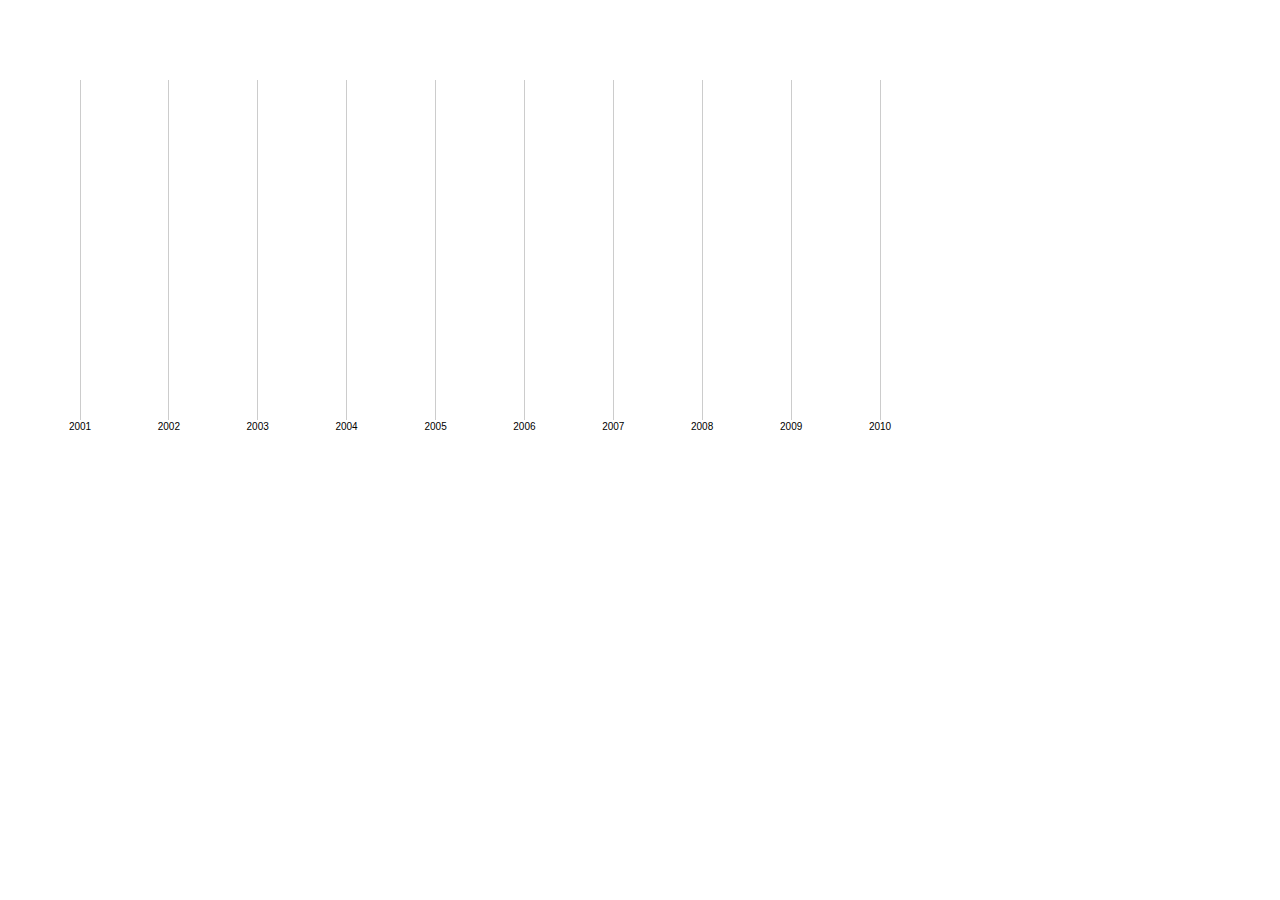
<file: index.html>
<!DOCTYPE html>
<html>
<head lang="en">
    <meta charset="UTF-8">
    <title>d3 lab</title>
    <script src="d3.js"></script>
    <style>
        body {
            font: 10px sans-serif;
            margin: 0;
        }

        path.line {
            fill: none;
            stroke: #666;
            stroke-width: 1.5px;
        }

        path.area {
            fill: #e7e7e7;
        }

        .axis {
            shape-rendering: crispEdges;
        }

        .x.axis line {
            stroke: #ccc;
        }

        .x.axis .minor {
            stroke-opacity: .5;
        }

        .x.axis path {
            display: none;
        }

        .y.axis line, .y.axis path {
            fill: none;
            stroke: #000;
        }

    </style>
</head>
<body>


<div id="container">

</div>


<script>
    var margin = {top: 80, right: 80, bottom: 80, left: 80},
            width = 960 - margin.left - margin.right,
            height = 500 - margin.top - margin.bottom;

    var parse = d3.time.format("%b %Y").parse;


    var click = function(){
        var curDomain = x.domain();
        x.domain([new Date(2001, 0,1), new Date(2001, 2 ,1)]);
        var t = svg.transition().duration(750);
        t.select(".x.axis").call(xAxis);
    }

    // Scales and axes. Note the inverted domain for the y-scale: bigger is up!
    var x = d3.time.scale().range([0, width]),
            xAxis = d3.svg.axis().scale(x).tickSize(-height).tickSubdivide(true)

    x.domain([new Date(2001, 0,1), new Date(2010, 0,1)]);


    var svg = d3.select("body").append("svg")
            .attr("width", width + margin.left + margin.right)
            .attr("height", height + margin.top + margin.bottom)
            .append("g")
            .attr("transform", "translate(" + margin.left + "," + margin.top + ")")
            .on("click", click);


    svg.append("g")
            .attr("class", "x axis")
            .attr("transform", "translate(0," + height + ")")
            .call(xAxis);

</script>
</body>
</html>
</file>
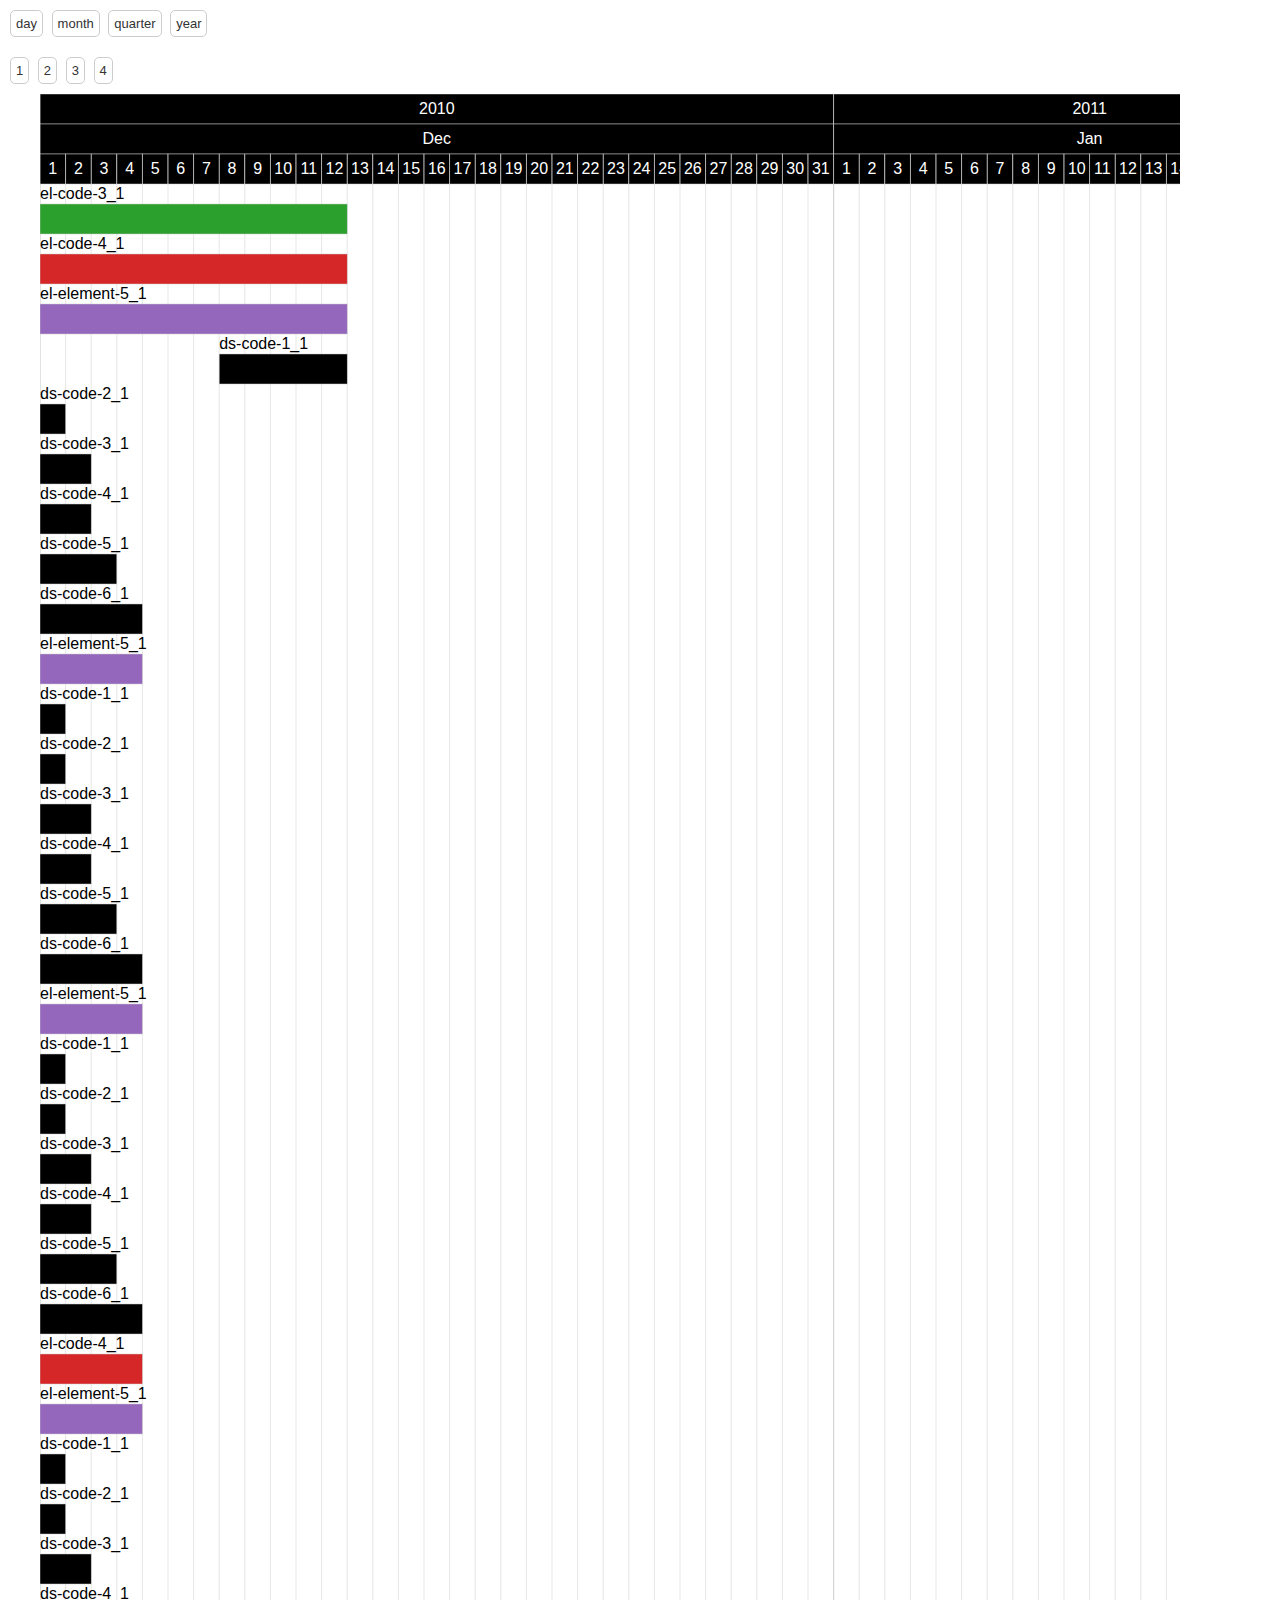
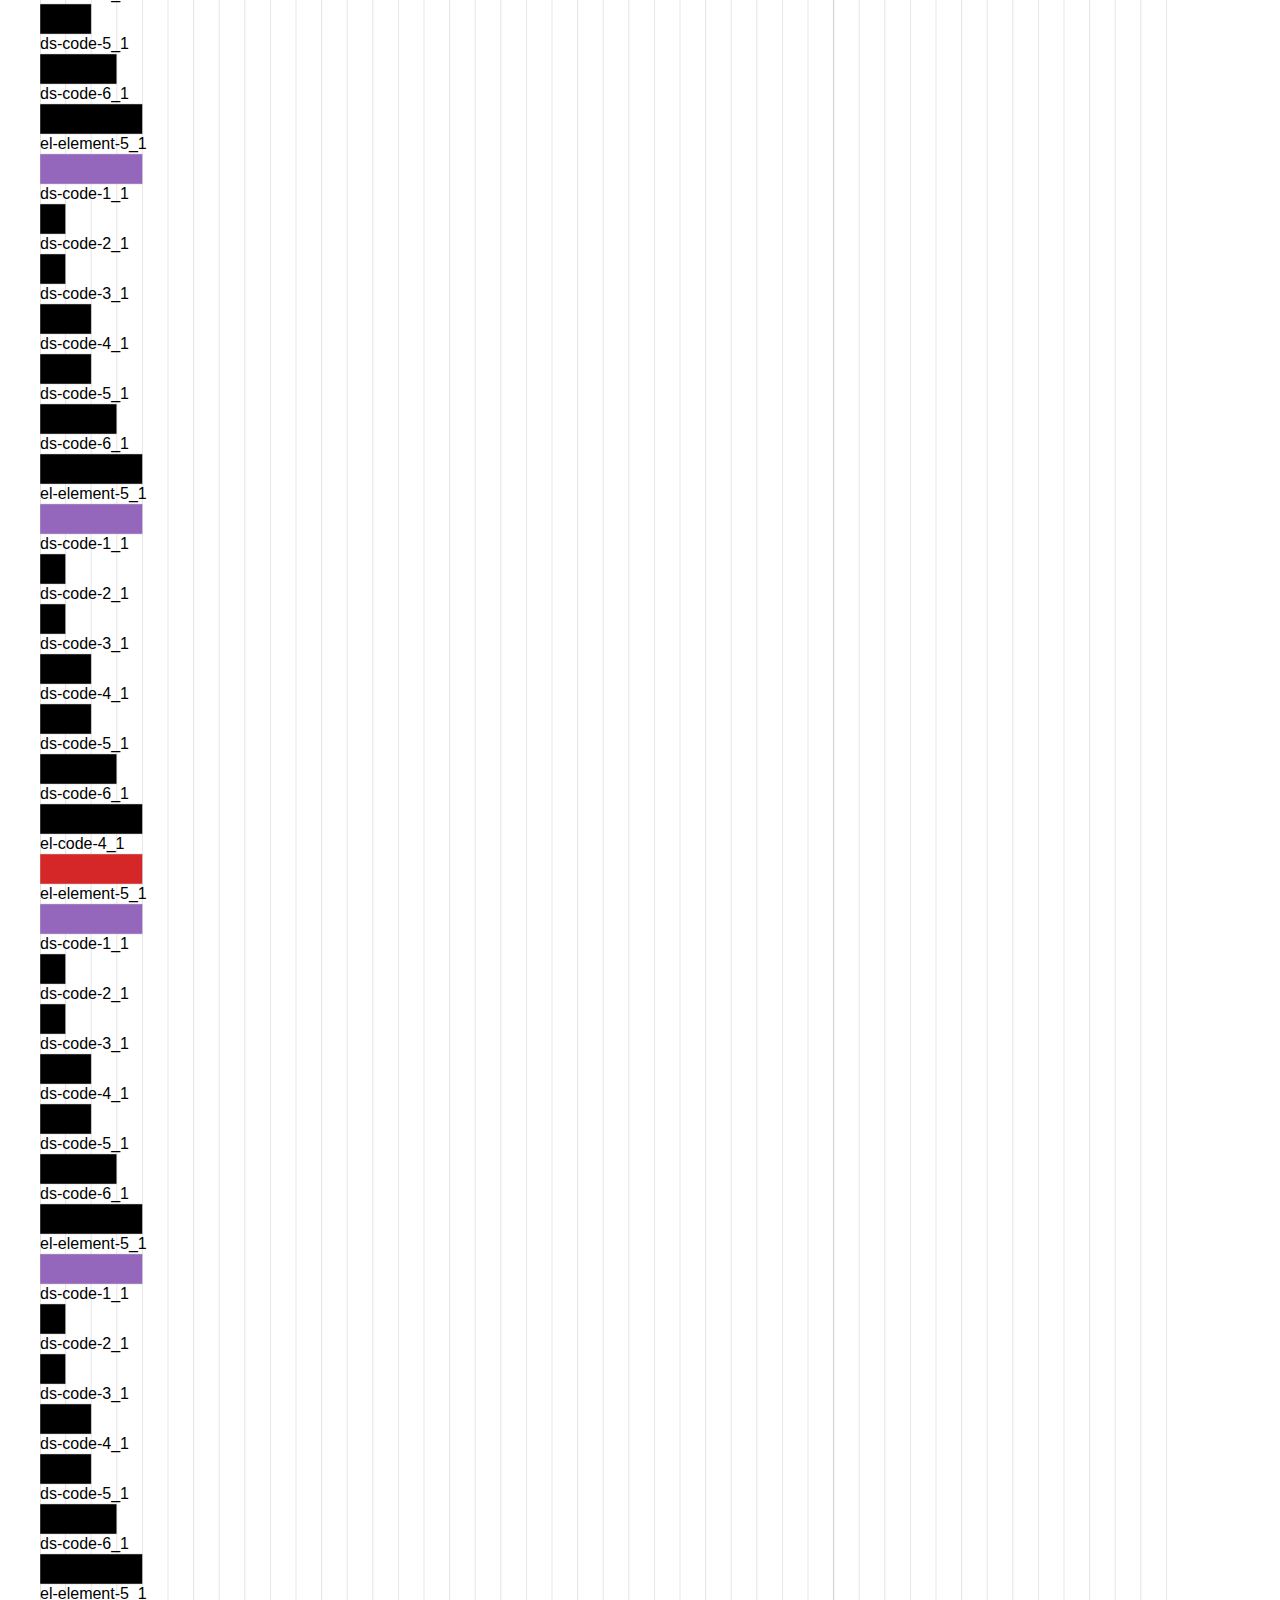
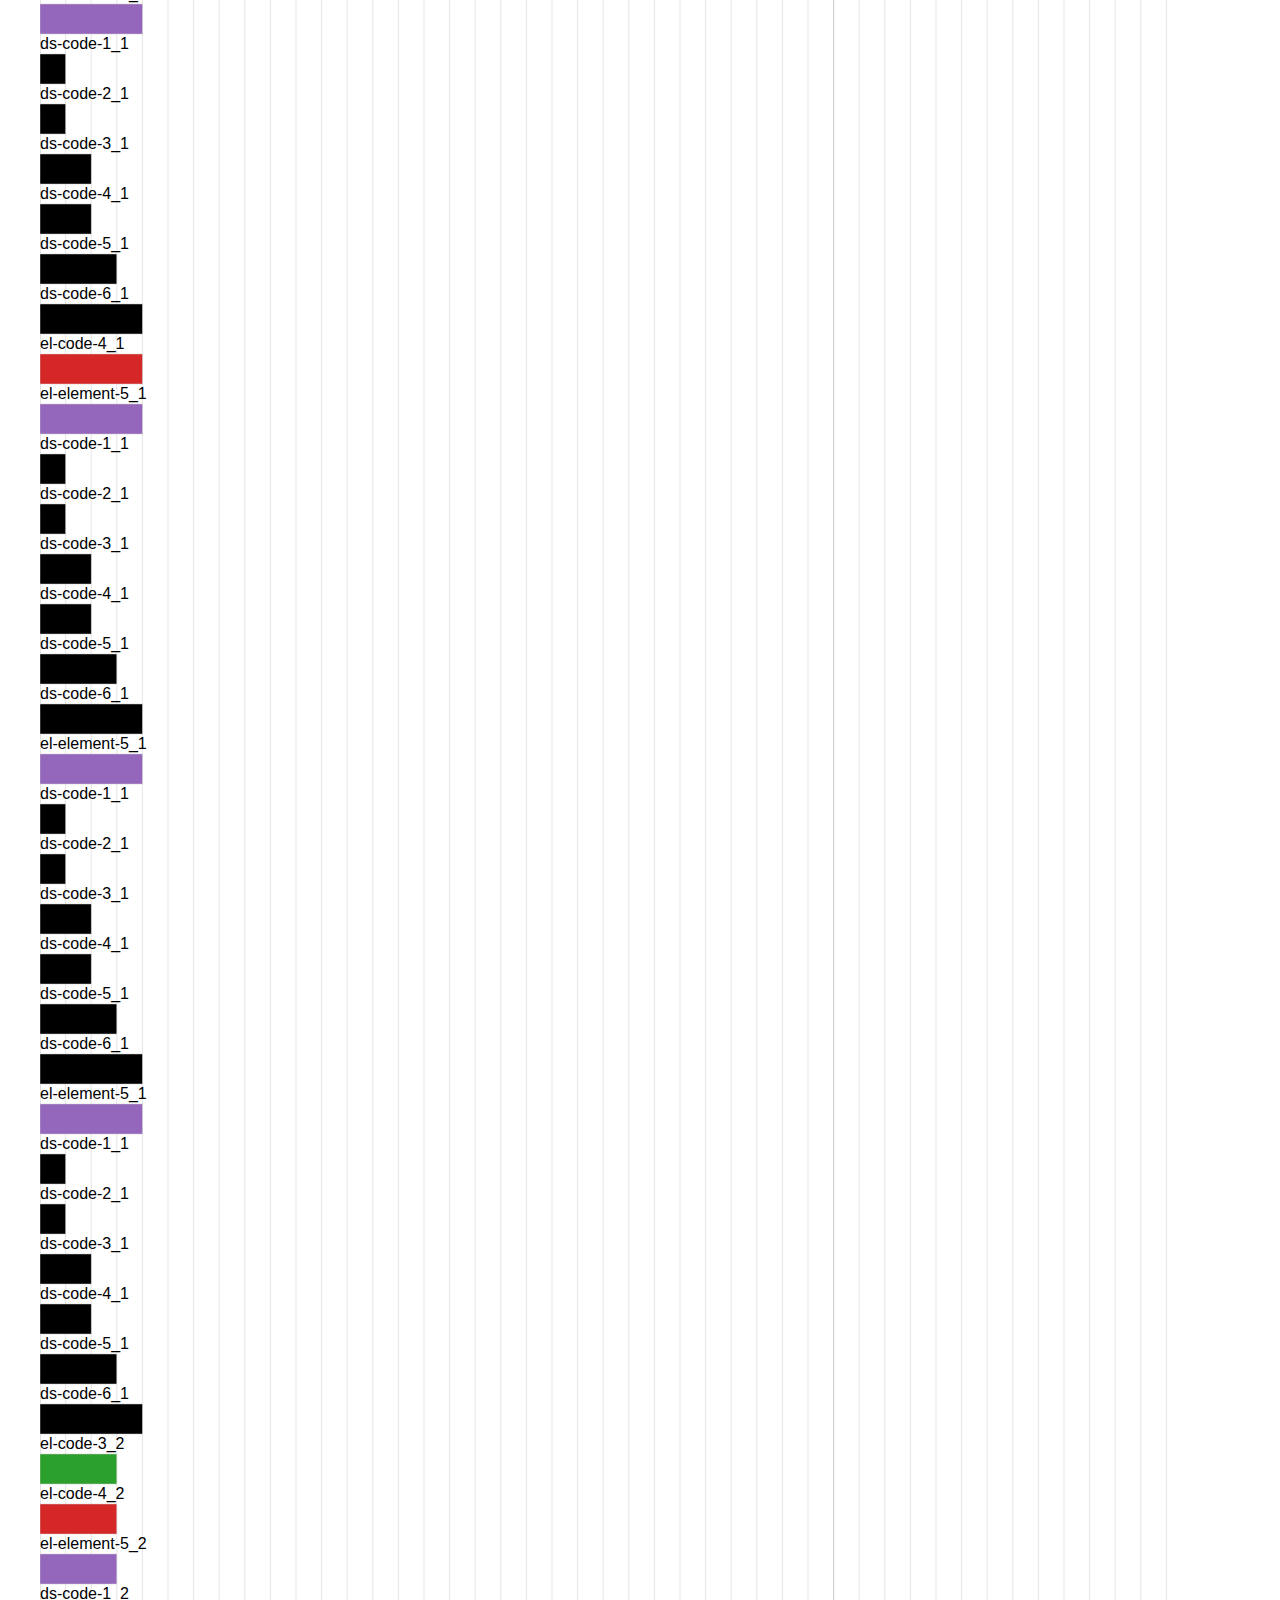
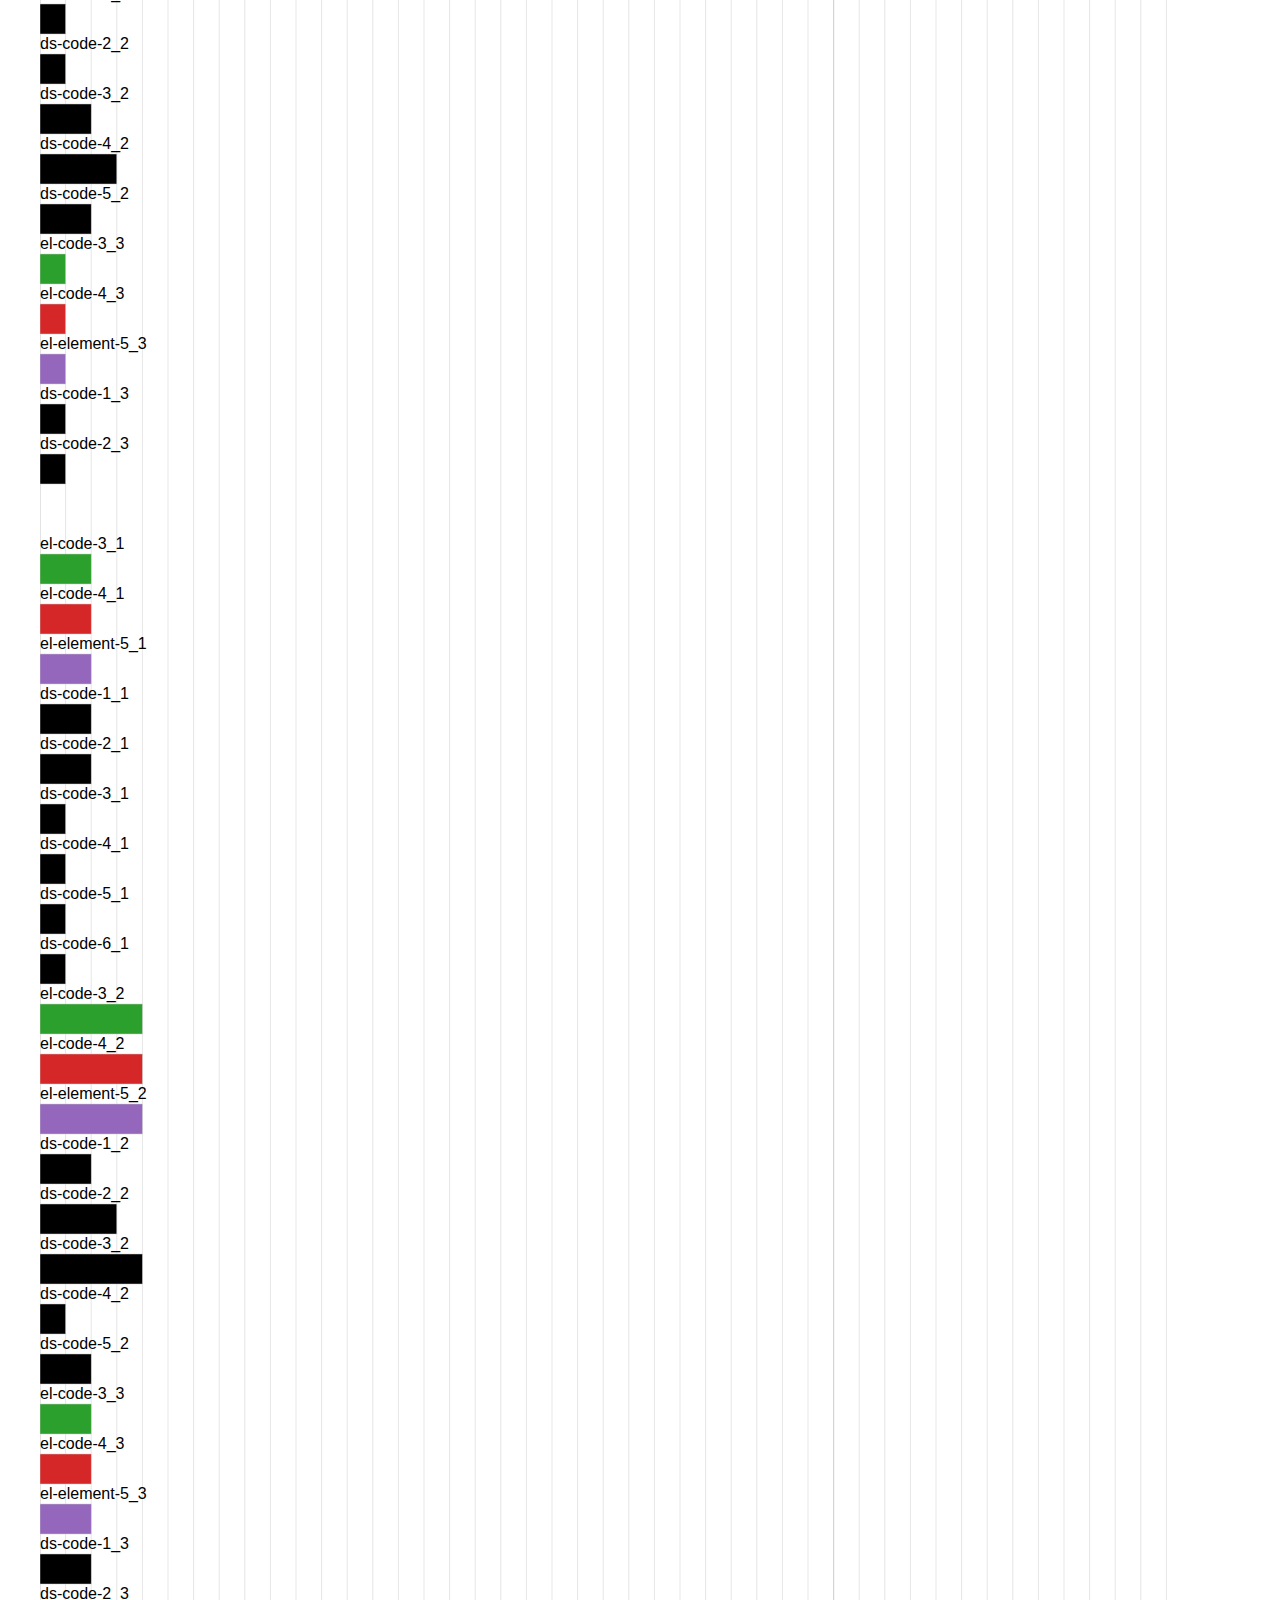
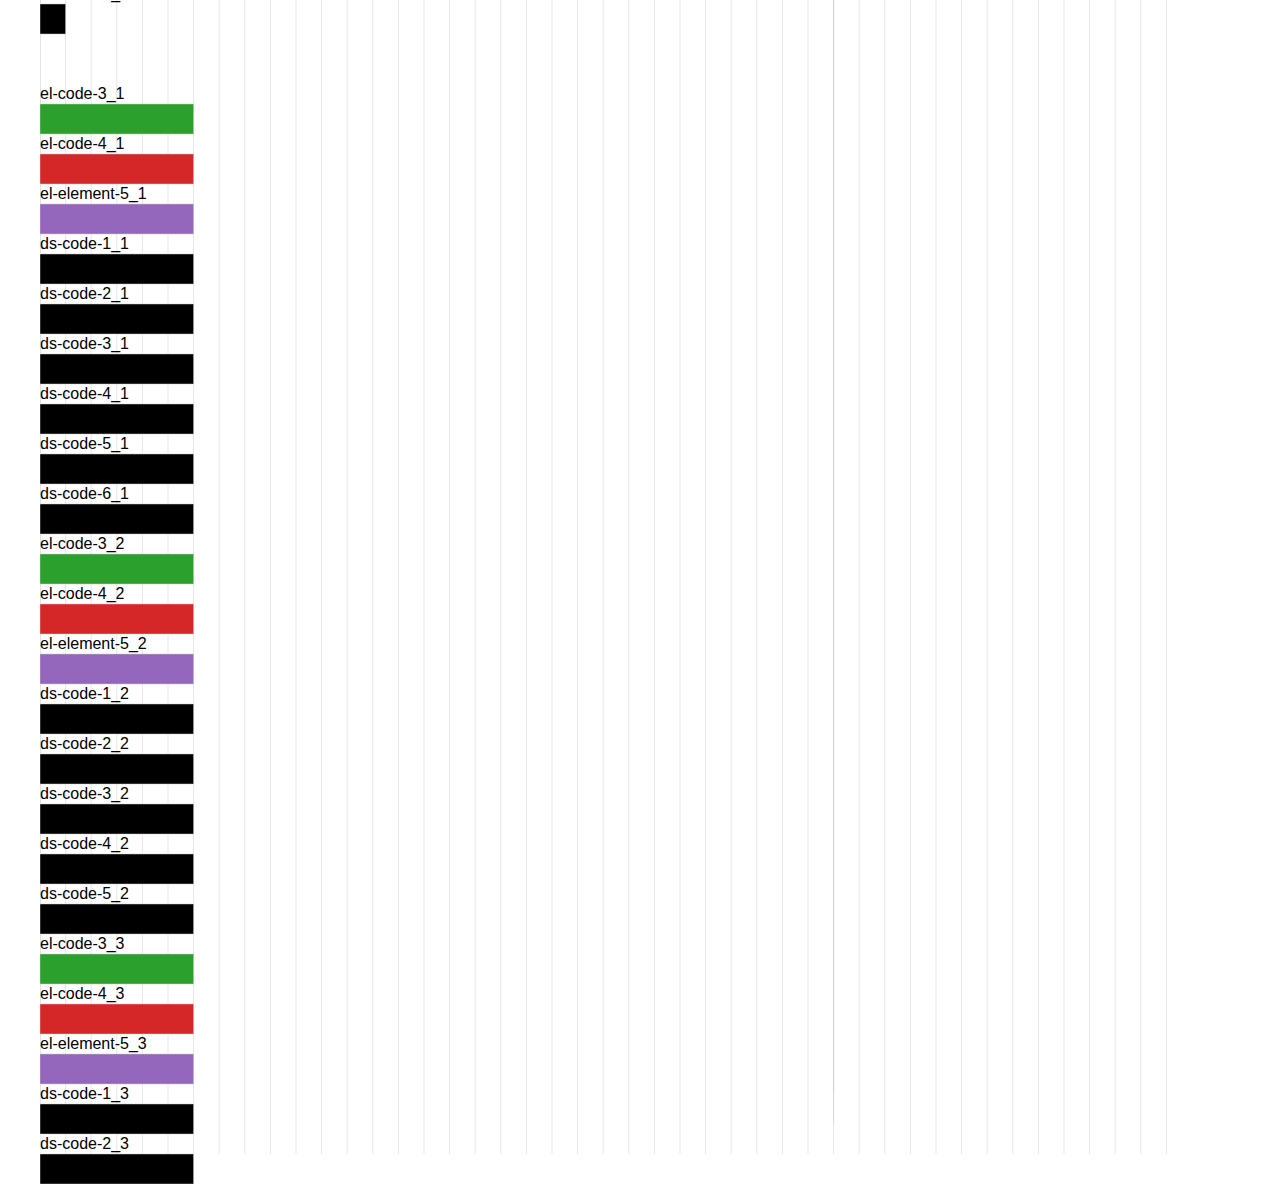
<file: refactor.html>
<!DOCTYPE html>
<html>
<head lang="en">
    <meta charset="UTF-8">
    <title>d3</title>
    <style>
        * {
            margin: 0;
            padding: 0;
            font-size: 13px;
            list-style: none;
            font-family: 'Open Sans', 'Segoe UI', 'Droid Sans', Tahoma, Arial, sans-serif;
        }

        line {
            stroke: #ccc;
            stroke-width: 0.5;

        }

        rect {
            stroke: #ccc;
            stroke-width: 0.5;
        }

        text {
            font-size: 16px;
        }

        #timeLine {
            position: fixed;
            z-index: 5;
            width:100%;
        }

        .lbp-element {
            position: absolute;
            top:90px;
            width:100%;
            z-index: 4;
        }

        .scale-list {
            padding: 10px;
        }
        .scale-list li{
            display: inline-block;
            margin-right: 5px;

        }
        .scale-list li a {
            display: block;
            padding: 5px;
            border: 1px solid #ccc;
            border-radius: 5px;
            text-decoration: none;
            color:#333;
        }
    </style>
    <script src="d3.js"></script>
</head>
<body>

<ul class="scale-list">
    <li><a href="javascript:setScale(0)">day</a> </li>
    <li><a href="javascript:setScale(1)">month</a> </li>
    <li><a href="javascript:setScale(2)">quarter</a> </li>
    <li><a href="javascript:setScale(3)">year</a> </li>
</ul>

<ul class="scale-list">
    <li><a href="javascript:setLevel(0)">1</a> </li>
    <li><a href="javascript:setLevel(1)">2</a> </li>
    <li><a href="javascript:setLevel(2)">3</a> </li>
    <li><a href="javascript:setLevel(3)">4</a> </li>
</ul>

<div id="visualization" style="height: 600px;;"></div>

<script src="data.js"></script>
<script src="timeline.js"></script>
<script src="lbpElement.js"></script>
<script src="engine.js"></script>

<script>

    var setScale = function(scale){
        visEngine.setConfigs({scale:scale})
    }

    var setLevel = function(level){
        visEngine.setConfigs({level:level})
    }


    $element = [document.getElementById('visualization')];



    visEngine.setConfigs ({ container:d3.select('#visualization')})

    visEngine.setConfig('workStreamData', data);

    visEngine.start();




    setTimeout(function () {
        for (var i = 0; i < 20; i++) {
            (function (tmpi) {
                setTimeout(function () {
                    //visEngine.setConfigs({offset: tmpi * -1});
                    //lbpWidget.renderTree();
                }, tmpi * 100)
            })(i)

        }
    },1000);


//    setTimeout(function () {
//        visEngine.setConfigs({scale:1})
//    }, 2000)
//
//    setTimeout(function () {
//        visEngine.setConfigs({scale:2})
//    }, 3000)
//
//    setTimeout(function () {
//        visEngine.setConfigs({scale:3})
//    }, 4000)

/*
    for(var i=0; i<200; i++){
        (function(tmpi){
            setTimeout(function(){
                timeLineWidget.setOffset(tmpi*2);
                console.log(tmpi);
            }, tmpi*50)
        })(i)

    }

    setTimeout(function () {
        timeLineWidget.setOffset(4000);
        timeLineWidget.setConfigs({scale:1})
    }, 1000)*/
/*





   setTimeout(function () {
        //widget.setOffset(4000);
        widget.setConfigs({scale:1})
    }, 2000)

    setTimeout(function () {
        //widget.setOffset(4000);
        widget.setConfigs({scale:0})
    }, 3000)


    setTimeout(function () {
        widget.setOffset(30);
        widget.setConfigs({scale:3})
    }, 4000)

    setTimeout(function () {
        //widget.setOffset(4000);
        widget.setConfigs({scale:1})
    }, 5000)

    setTimeout(function () {
        //widget.setOffset(4000);
        //widget.setConfigs({scale:0})
    }, 6000)

    setTimeout(function () {
        //widget.setOffset(4000);
        //widget.setConfigs({scale:2})
    }, 7000)*/
</script>

</body>
</html>
</file>
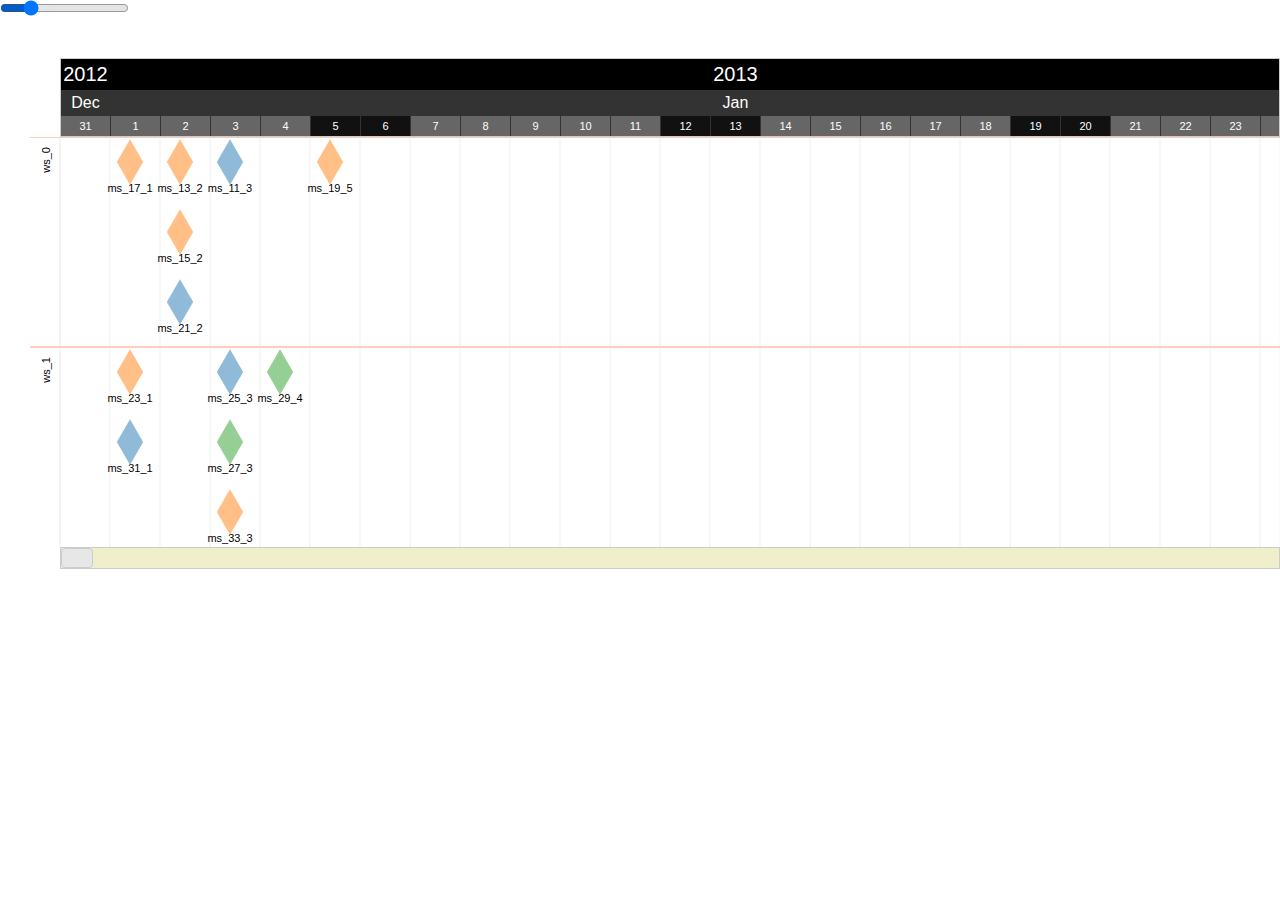
<file: tom.html>
<!DOCTYPE html>
<html>
<head lang="en">
    <meta charset="UTF-8">
    <title>Tom Cat</title>
    <script src="d3.js"></script>
    <script src="underscore-min.js"></script>
    <link rel="stylesheet" href="lbp.css"/>
    <style>



    </style>
</head>
<body>

<div class="lbp-container">
    <div class="header">
        <div class="legend"></div>
        <div class="scale-slider">
            <input type="range" name="sclae" min="1" max="6" value="2">
        </div>
    </div>
    <div class="lbp-inner">
        <div class="time-line">

        </div>
        <div class="grid-container">

        </div>
        <div class="scroll-bar">
            <div class="scroll-thumb"></div>
        </div>
    </div>

</div>


<script src="tom1.js"></script>


</body>
</html>
</file>
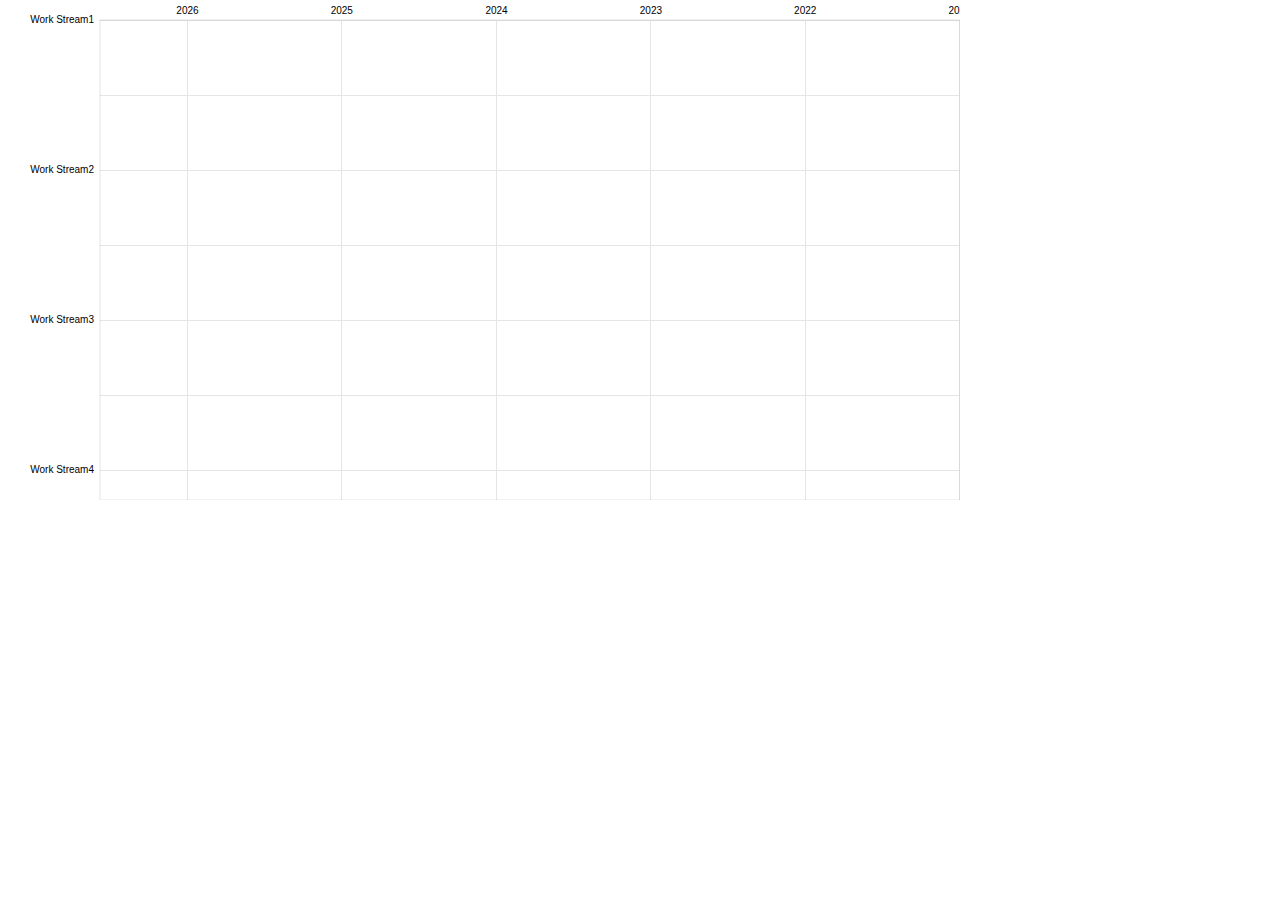
<file: zoom.html>
<!DOCTYPE html>
<html>
<head lang="en">
    <meta charset="UTF-8">
    <title>d3 lab</title>
    <script src="d3.js"></script>
    <style>
        body {
            font: 10px sans-serif;
            margin: 0;
        }

        path.line {
            fill: none;
            stroke: #666;
            stroke-width: 1.5px;
        }

        path.area {
            fill: #e7e7e7;
        }

        .axis {
            shape-rendering: crispEdges;
        }

        .x.axis line {
            stroke: #ccc;
        }

        .x.axis .minor {
            stroke-opacity: .5;
        }

        .x.axis path, .y.axis path {
            display: none;
        }

        .y.axis line{
            fill: none;
            stroke: #ccc;
        }

        .pane {
            fill: #ffffff;
            opacity: 0.5;
            stroke: #ccc;
        }

        #container {
            width: 960px;
            height: 500px;
        }

        .mile-stone {
            fill: #efefcc;
            stroke: #ccc;
        }

        svg {
            overflow: hidden;
        }
    </style>
</head>
<body>


<div id="container">

</div>


<script>


    var generateData = function () {

        var arr = [];
        var startYear = 2014;

        for (var i = 0; i < 50; i++) {
            var year = Math.floor(Math.random() * 6) + startYear;
            var month = Math.floor(Math.random() * 11);
            var day = Math.floor(Math.random() * 30) + 1;
            var wsIndex = Math.floor(Math.random() * 6);
            arr.push({
                name: 'name_' + i,
                date: new Date(year, month, day),
                wsIndex: wsIndex,
                type:Math.floor(Math.random() * 3)
            })
        }

        return arr;
    }

    var dragListener = dragListener = d3.behavior.drag()
            .on("dragstart", function(d) {
                console.log(arguments, 'start');
            })
            .on("drag", function(d) {
                var xPos = d3.event.x;
                d.date=d3.time.day(x.invert(xPos));

                d3.select(this)
                        .attr('transform', 'translate('+x(d.date)+','+y(d.wsIndex)+')' );

            })
            .on("dragend", function(d) {
                var xPos = d3.event.x;

            })



    var wsCount = 6, wsHeight = 150;

    var margin = {top: 20, right: 0, bottom: 0, left: 100},
            width = 960 - margin.left - margin.right,
            height = 500 - margin.top - margin.bottom,
            rectHeight = wsCount * wsHeight;




    var x = d3.time.scale()
            .range([0, width]).domain([new Date(), new Date(2020, 11, 31)]);;

    var y = d3.scale.linear()
            .range([0, wsCount*wsHeight]).domain([0,wsCount]);


    var xAxis = d3.svg.axis()
            .scale(x)
            .orient("top")
            .tickSize(-height, 0)
            .tickPadding(6);

    var workStreamNames = ['Work Stream1', 'Work Stream2', 'Work Stream3', 'Work Stream4', 'Work Stream5', 'Work Stream6' ];
    var mileStoneTypes = ['E', 'P', 'W' ];

    var yAxisTransform = function(d){
        var translateY = y(0) + (d.wsIndex*150);
        return "translate(" + 0 + "," + translateY + ")";
    }

    var mileStoneClick = function(){
        console.log(arguments);
    }


    var yAxis = d3.svg.axis()
            .scale(y)
            .orient("left")
            .tickSize(-width, 0)
            .tickPadding(6)
            .tickFormat(function(val){
               return workStreamNames[val] ? workStreamNames[val]:'';
            })


    var svg = d3.select("#container").append("svg")
            .attr("width", width + margin.left + margin.right)
            .attr("height", height + margin.top + margin.bottom)
            .append("g")
            .attr("transform", "translate(" + margin.left + "," + margin.top + ")");


    svg.append("g")
            .attr("class", "x axis")
            .attr("transform", "translate(0," + 0 + ")");

    svg.append("g")
            .attr("class", "y axis")
            .attr("transform", "translate(0," + 0 + ")");


    var zoom = d3.behavior.zoom()
            .scaleExtent([0.7, 250])
            .on("zoom", draw);



    svg.append("clipPath")
            .attr("id", "clip")
            .append("rect")
            .attr("x", 0)
            .attr("y", 0)
            .attr("width", width)
            .attr("height", height)



    svg.append("rect")
            .attr("class", "pane")
            .attr("width", width)
            .attr("height", height)
            .call(zoom);



    var chartData = generateData();


    var rects = svg.append('g').attr('class', 'rect-container')
            .attr("clip-path", "url(#clip)")
            .selectAll('g.mile-stone')
            .data(chartData)



    var transform = function(d){
       //var translateY = y(0) + (d.wsIndex*150);
        return "translate(" + x(d.date) + "," + y(d.wsIndex) + ")";
    }

    var milestones = rects.enter()
            .append('g')
            .attr("class", "mile-stone")
            .call(dragListener)

    var colorFun =  d3.scale.category10()

    milestones.append('rect')
            .attr("x", -10)
            .attr("y",-10)
            .attr("width", 20)
            .attr("height", 20)
            .attr("fill",function(d){
                return colorFun(d.type);
            })
            .on('click', mileStoneClick)


    milestones.append('text')
            .text(function(d){return mileStoneTypes[d.type]})
            .attr('text-anchor', 'middle')
            .attr('dx',0)
            .attr('dy',0)




    rects.exit().remove();

    function draw() {
        svg.select("g.x.axis").call(xAxis);
        svg.select("g.y.axis").call(yAxis);
        rects.attr('transform', transform);
    }


    //console.log(generateData());
    zoom.x(x);
    zoom.y(y);
    svg.select("g.y.axis").call(yAxis);
    draw();


</script>
</body>
</html>
</file>
<file: lbp.css>
html * {
  box-sizing: border-box;
  margin: 0;
  padding: 0;
}
.lbp-container {
  font-size: 11px;
  font-family: verdana, arial, helvetica, sans-serif;
  position: relative;
}
.lbp-container .lbp-inner {
  position: relative;
}
.lbp-container .time-line {
  overflow: hidden;
  border: 1px solid #ccc;
  color: #fff;
}
.lbp-container .time-table {
  position: relative;
}
.lbp-container .time-table .rows {
  white-space: nowrap;
}
.lbp-container .time-table .columns {
  position: absolute;
  white-space: nowrap;
  top: 0;
  left: 0;
}
.lbp-container .time-table .row {
  stroke: #ccc;
  stroke-width: 0.5;
}
.lbp-container .time-table .col {
  stroke: #ccc;
  stroke-width: 0.5;
}
.lbp-container .year-line {
  background-color: #000000;
  font-size: 20px;
}
.lbp-container .month-line {
  background-color: #333;
  font-size: 16px;
}
.lbp-container .day-line {
  background-color: #666;
}
.lbp-container .year-line,
.lbp-container .month-line,
.lbp-container .day-line {
  white-space: nowrap;
}
.lbp-container .year-line .year,
.lbp-container .month-line .month,
.lbp-container .day-line .day {
  display: inline-block;
  text-align: center;
  border-right: 1px solid #333333;
  padding: 4px 0;
}
.lbp-container .year-line .year {
  border-color: transparent;
}
.lbp-container .day {
  border-left: 0;
}
.lbp-container .day.d6,
.lbp-container .day.d0 {
  background-color: #111;
}
.lbp-container .grid-container {
  position: relative;
  overflow: auto;
}
.lbp-container .mile-stones {
  position: absolute;
}
.lbp-container .scroll-bar {
  border: 1px solid #ccc;
  background-color: #efefcc;
}
.lbp-container .scroll-bar .scroll-thumb {
  height: 20px;
  border: 1px solid #ccc;
  border-radius: 4px;
  background-color: #e7e7e7;
}
</file>
